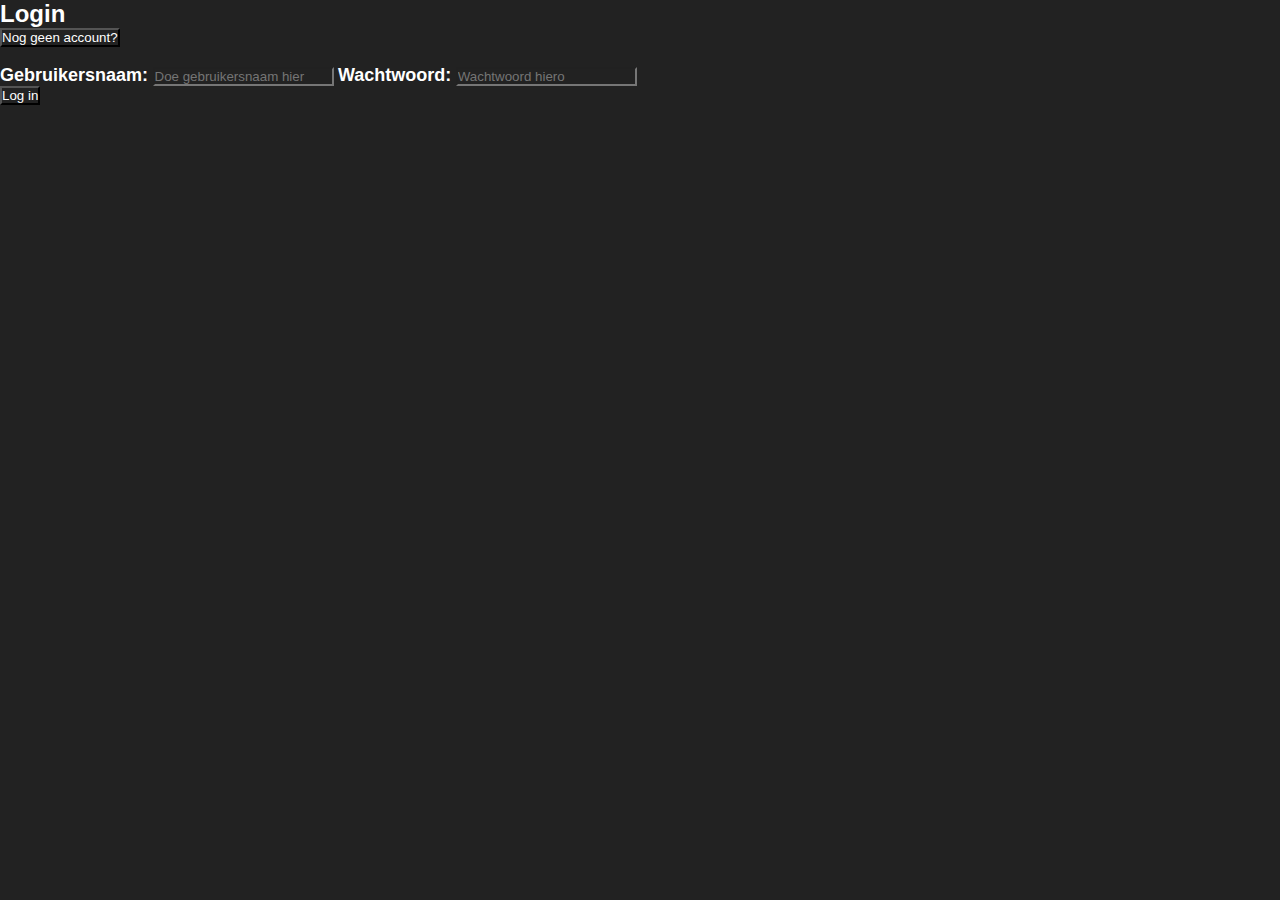
<file: frontend/index.html>
<!DOCTYPE html>
<html>
<head>
    <meta name="viewport" content="width=device-width, initial-scale=1">
    <title>Meowmory</title>
    <link rel="stylesheet" href="styleshit.css">

</head>
<body>



<div class="container">
    <h2>Login</h2>

    <button type="button" id="register">Nog geen account?</button><br><br>

    <label for="username"><b>Gebruikersnaam:</b></label>
    <input type="text" placeholder="Doe gebruikersnaam hier" name="username" id="username" required>

    <label for="password"><b>Wachtwoord:</b></label>
    <input type="password" placeholder="Wachtwoord hiero" name="password" id="password" required>

    <p id="notification"></p>
    <button type="button" id="submit">Log in</button>
</div>
</body>

<script>
    const notification = document.getElementById('notification');
    notification.innerHTML=""

    const check = () => {
        let password = document.getElementById('password').value;
        let username = document.getElementById('username').value;


        fetch('http://localhost:8000/memory/login', {
            method: 'POST',
            headers: {
                'Content-Type': 'application/json'
            },
            body: JSON.stringify({username: username, password: password}),
        })
            .then(resp => {
                if (!resp.ok) {
                    throw new Error("Login mislukt");
                }
                return resp.json();
            })
            .then(json => {
                console.log(json)
                localStorage.setItem("jwt", JSON.stringify(json))
                notification.innerHTML = "Je bent ingelogd";
                window.location.href = 'memory.html';
            })
            .catch(error => {
                console.error('Error:', error);
                notification.innerHTML = error;

            });
    }

    document.getElementById('submit').addEventListener('click', c => check())
    document.getElementById('register').addEventListener('click', c => {
        window.location.href = 'register.html';
    })

</script>
</html>
</file>
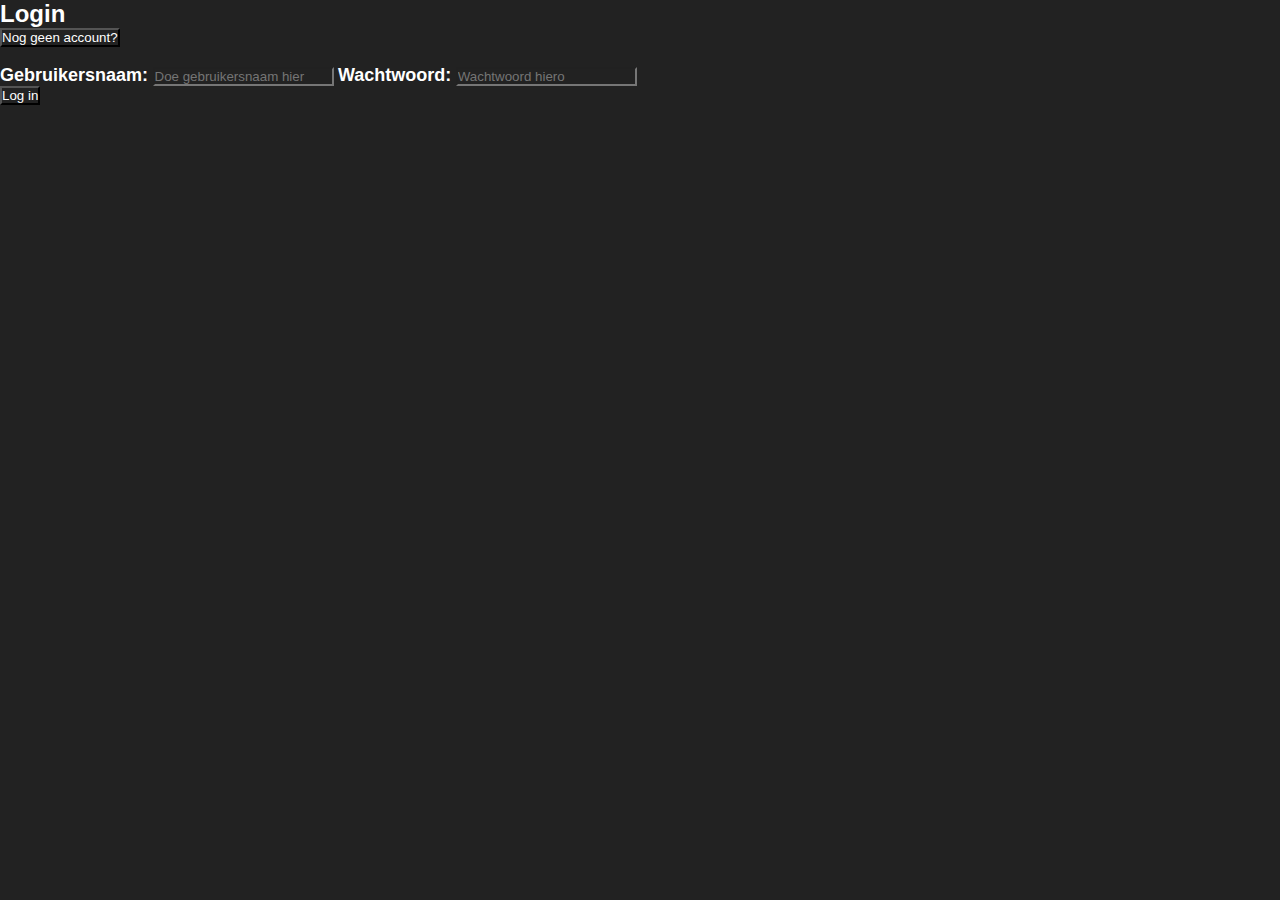
<file: frontend/admin.html>
<!DOCTYPE html>
<html>
<head>
    <meta name="viewport" content="width=device-width, initial-scale=1">
    <title>Admin</title>
</head>
<body>

<h2>Admin</h2>


<div class="container">
    <p id="notification"></p>
    <p id="aggregate"></p>
    <p id="players"></p>
    <p id="dates"></p>

</div>
</body>

<script>
    const notification = document.getElementById('notification');
    const aggregate = document.getElementById('aggregate');
    const players = document.getElementById('players');
    const dates = document.getElementById('dates');
    const jwtData = localStorage.getItem("jwt");
    const token = jwtData ? JSON.parse(jwtData).token : null;
    const check = () => {


        fetch('http://localhost:8000/admin/aggregate', {
            method: 'GET',
            headers: {
                'Authorization': 'Bearer ' + token,
                'Accept': 'application/json'
            },
        })
            .then(resp => {
                if (!resp.ok) {
                    throw new Error("je bent niet ingelogd");
                }
                return resp.json();
            })
            .then(json => {
                console.log(json)
                aggregate.innerHTML = JSON.stringify(json);
            })
            .catch(error => {
                console.error('Error:', error);
                notification.innerHTML = error;
                window.location.href = 'index.html';

            });

        fetch('http://localhost:8000/admin/players', {
            method: 'GET',
            headers: {
                'Authorization': 'Bearer ' + token,
                'Accept': 'application/json'
            },
        })
            .then(resp => {
                if (!resp.ok) {
                    throw new Error("Kan spelers niet krijgen");
                }
                return resp.json();
            })
            .then(json => {
                console.log(json)
                players.innerHTML = JSON.stringify(json);
            })
            .catch(error => {
                console.error('Error:', error);
                notification.innerHTML = error;
            });

        fetch('http://localhost:8000/admin/dates', {
            method: 'GET',
            headers: {
                'Authorization': 'Bearer ' + token,
                'Accept': 'application/json'
            },
        })
            .then(resp => {
                if (!resp.ok) {
                    throw new Error("Kan dates niet krijgen");
                }
                return resp.json();
            })
            .then(json => {
                console.log(json)
                dates.innerHTML = JSON.stringify(json);
            })
            .catch(error => {
                console.error('Error:', error);
                notification.innerHTML = error;
            });
    }
    check()

</script>
</html>
</file>
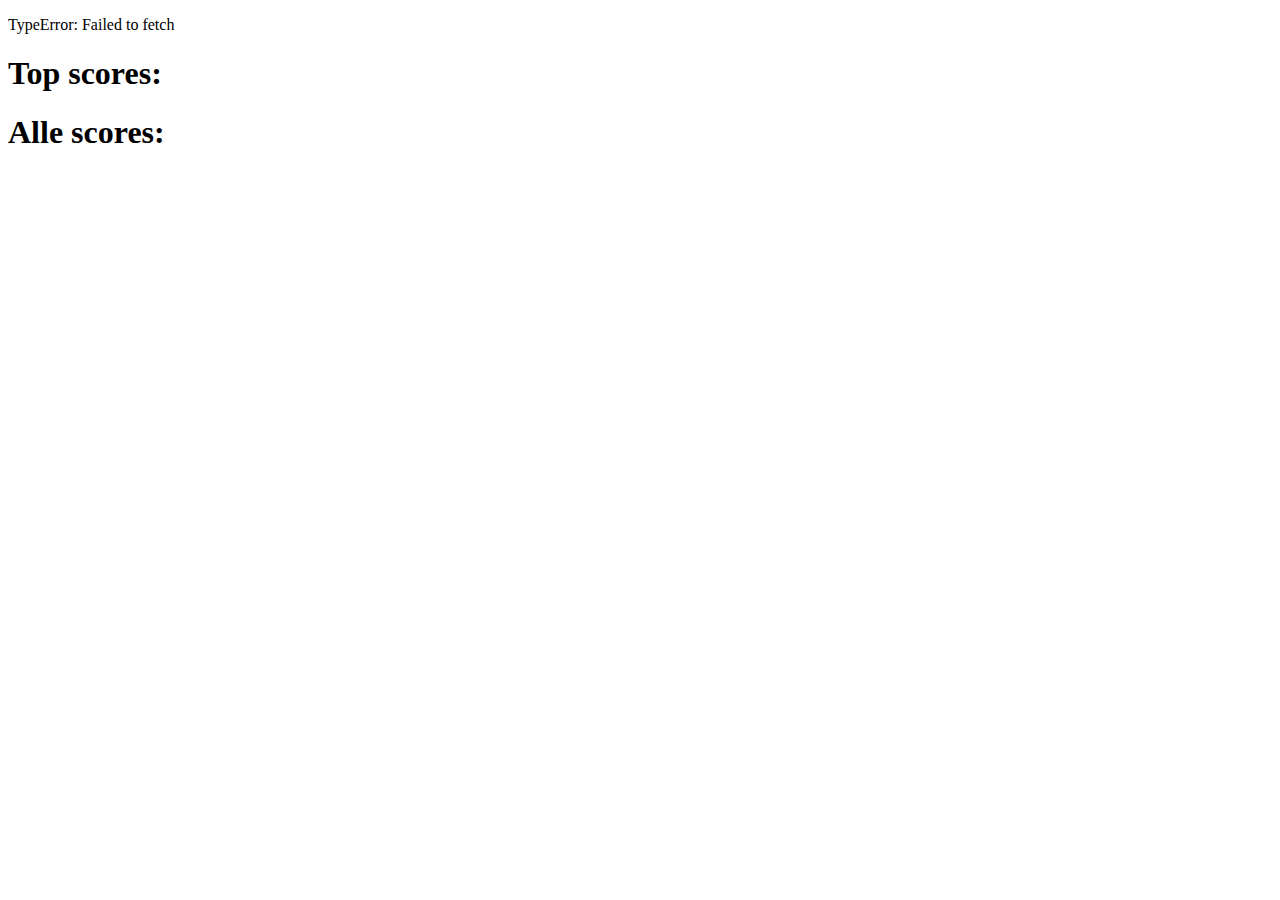
<file: frontend/game.html>
<!DOCTYPE html>
<html lang="en">
<head>
    <meta charset="UTF-8">
    <title>game</title>
</head>
<body>
<p id="notification"></p>
<h1>Top scores:</h1>
<p id="topscores"></p>
<h1>Alle scores:</h1>
<p id="scores"></p>

</body>
</html>
<script>
    fetch('http://localhost:8000/memory/scores', {
        method: 'GET',
        headers: {
            'Accept': 'application/json'
        },
    })
        .then(resp => {
            if (!resp.ok) {
                throw new Error("Kan scores niet krijgen");
            }
            return resp.json();
        })
        .then(json => {
            console.log(json)
            scores.innerHTML = JSON.stringify(json);
        })
        .catch(error => {
            console.error('Error:', error);
            notification.innerHTML = error;
        });

    fetch('http://localhost:8000/memory/top-scores', {
        method: 'GET',
        headers: {
            'Accept': 'application/json'
        },
    })
        .then(resp => {
            if (!resp.ok) {
                throw new Error("Kan top-scores niet krijgen");
            }
            return resp.json();
        })
        .then(json => {
            console.log(json)
            topscores.innerHTML = JSON.stringify(json);
        })
        .catch(error => {
            console.error('Error:', error);
            notification.innerHTML = error;
        });
</script>
</file>
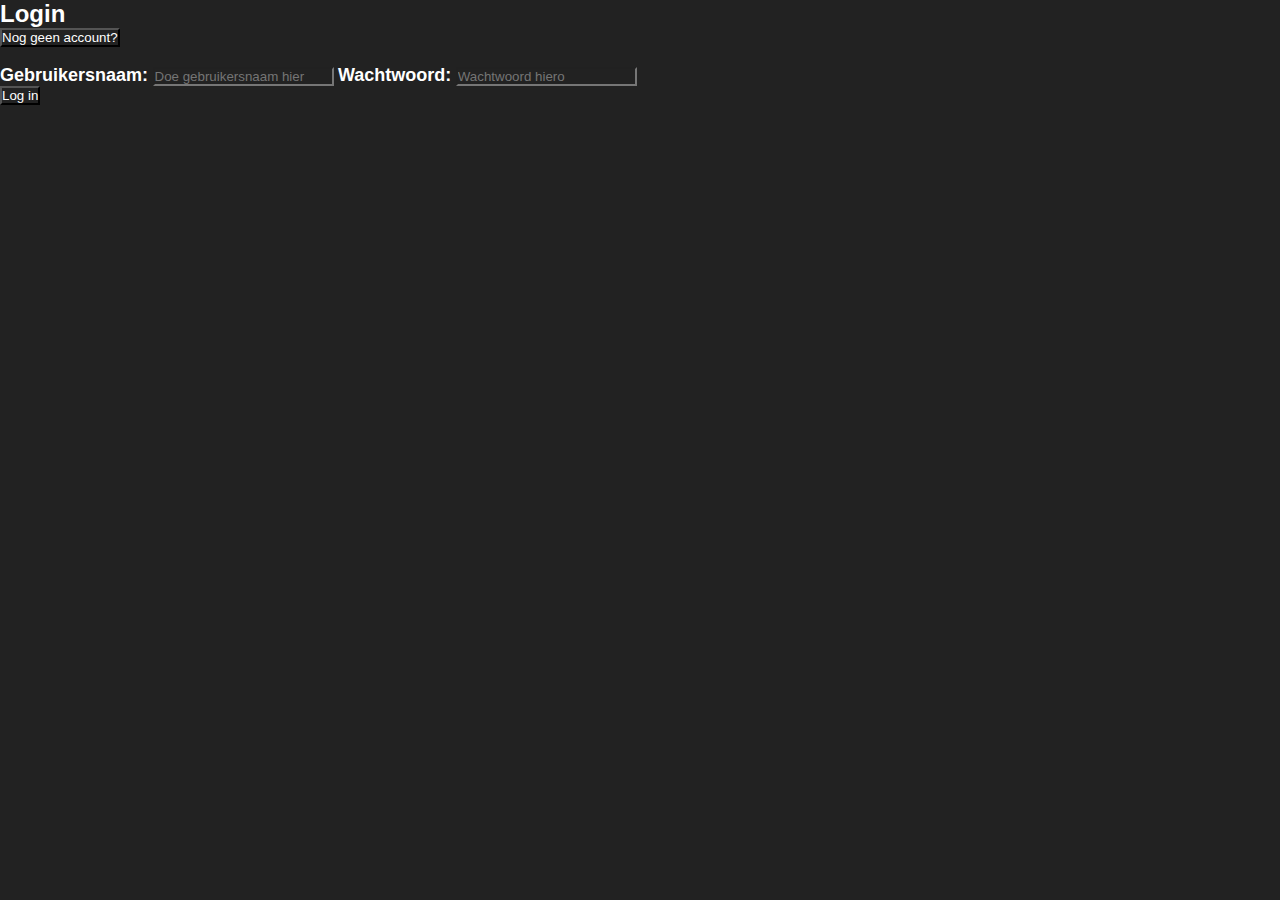
<file: frontend/memory.html>
<!DOCTYPE html>
<html lang="en">
<head>
  <meta charset="UTF-8">
  <meta name="viewport" content="width=device-width, initial-scale=1.0"/>
  <title>Meowmory</title>
  <link rel="stylesheet" href="styleshit.css">

</head>
<body>
<h1>Javascript memory</h1>
<p>Verlopen tijd: 0 seconden</p>
<p id="gevondenKaarten">Gevonden kaarten: 0</p>
<p>Resterende toontijd: 10 seconden</p>
<div class="game">
  <div class="board" id="board">
  </div>
  <div class="sidebar">
    <h2>Top 5:</h2>
    <ol>
      <ul>1. Fillip</ul>
      <ul>2. Fillip</ul>
      <ul>3. Fillip</ul>
      <ul>4. Fillip</ul>
      <ul>5. Fillip</ul>
    </ol>
    <div class="instellingen">
      <label typeof="gamemode">Gamemode</label>
      <select name="gamemode" id="gamemode">
        <option value="cats">Cats</option>
        <option value="letters">Letters</option>
      </select><br>
      <label typeof="grootte">grootte</label>
      <select name="grootte" id="grootte">
        <option value="6">Large</option>
        <option value="4">Normal</option>
        <option value="2">Small</option>
      </select><br>
      <label typeof="karakter">Karakter</label>
      <input type="text" name="karakter" id="karakter"><br>
      <label typeof="kaartkleur">Kaart kleur</label>
      <input type="color" name="kaartkleur" id="kaartkleur"><br>
      <label typeof="openkleur">Open kaarten kleur</label>
      <input type="color" name="openkleur" id="openkleur"><br>
      <label typeof="gevondenkleur">Gevonden kaarten kleur</label>
      <input type="color" name="gevondenkleur" id="gevondenkleur"><br>
      <input type="submit"  id="startgame" value="Start spel">
    </div>
    <p id="dawg">hoi</p>
  </div>
</div>

<script src="memory.js">
</script>


</body>
</html>
</file>
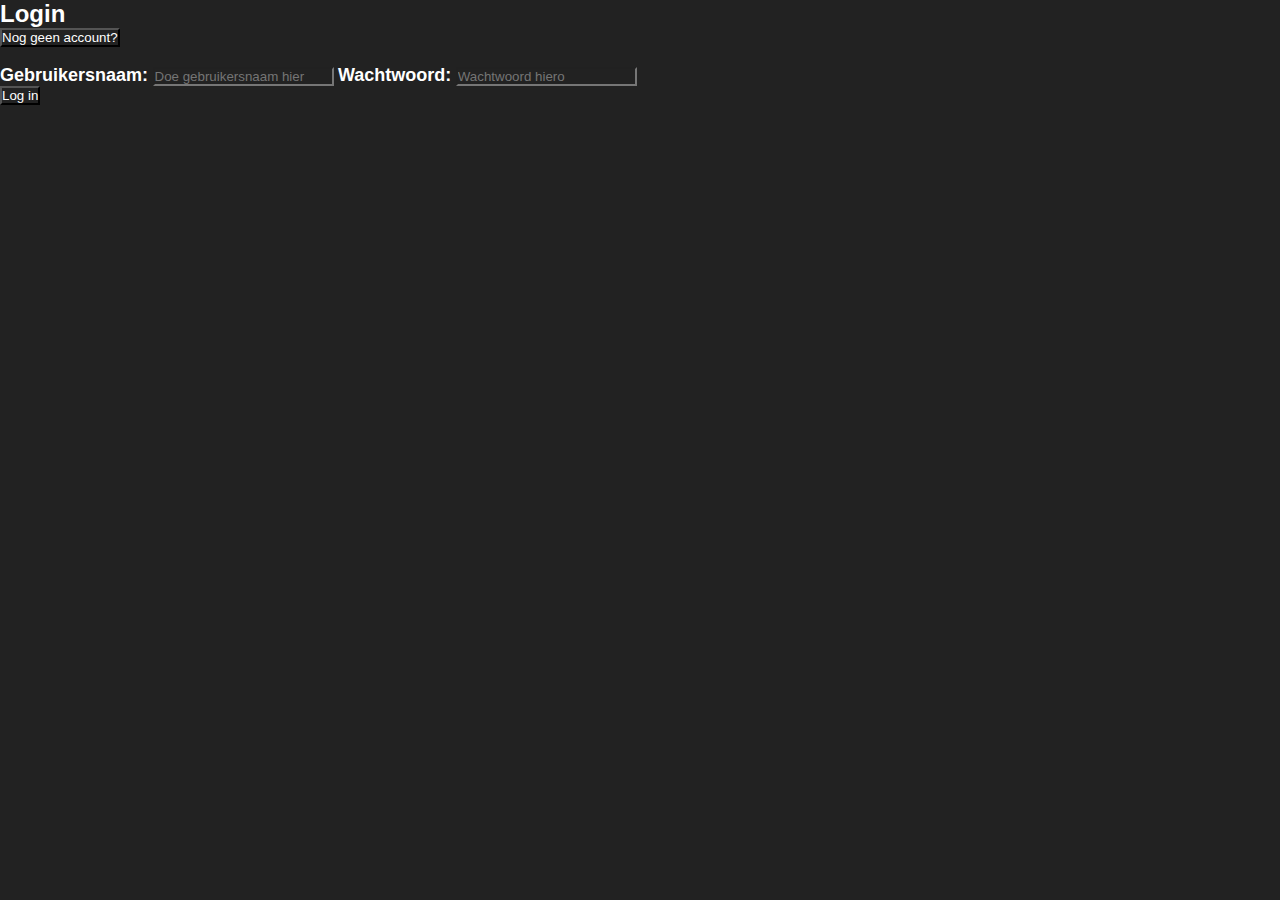
<file: frontend/player.html>
<!DOCTYPE html>
<html>
<head>
    <meta name="viewport" content="width=device-width, initial-scale=1">
    <title>Meowmory</title>
    <link rel="stylesheet" href="styleshit.css"></head>
<body>
<div class="container">
    <p id="notification"> </p>
    <a href="memory.html">Play memory</a>
    <h1>Player information</h1>
    <p id="username">Loading...</p>
    <label typeof="email">E-mail:</label>
    <input type="email" placeholder="Email hier" name="email" id="email">
    <button class="generalbutton" id="update">Update E-mail</button>
    <button class="generalbutton" id="logout">logout</button>
    <h2>Your Preferences</h2>
    <div class="instellingen">
        <label typeof="gamemode">Gamemode</label>
        <select name="gamemode" id="gamemode">
            <option value="cats">Cats</option>
            <option value="letters">Letters</option>
        </select><br>
        <label typeof="kaartkleur">Kaart kleur</label>
        <input type="color" name="kaartkleur" id="kaartkleur"><br>
        <label typeof="gevondenkleur">Gevonden kaarten kleur</label>
        <input type="color" name="gevondenkleur" id="gevondenkleur"><br>
        <input type="submit" id="startgame" class="button" value="Change preferences">
        <input type="submit" id="startgamemobile" class="button" value="Change preferences">
    </div>
    <h2>Game History</h2>
    <p id="games">Loading...</p>
</div>
</body>

<script>
    const player = document.getElementById('player');
    const notification = document.getElementById('notification');
    const games = document.getElementById('games');
    let email = document.getElementById('email');
    const username = document.getElementById('username');
    const jwtData = localStorage.getItem("jwt");
    const token = jwtData ? JSON.parse(jwtData).token : null;
    let gamemode = document.getElementById('gamemode');
    let kaartkleur = document.getElementById('kaartkleur');
    let gevondenkleur = document.getElementById('gevondenkleur');
    const submit1 = document.getElementById('startgamemobile');
    const submit2 = document.getElementById('startgame');
    const logout = document.getElementById('logout');
    const update = document.getElementById('update');

    const check = () => {


        fetch('http://localhost:8000/player', {
            method: 'GET',
            headers: {
                'Authorization': 'Bearer ' + token,
                'Accept': 'application/json'
            },
        })
            .then(resp => {
                if (!resp.ok) {
                    throw new Error("je bent niet ingelogd");
                }
                return resp.json();
            })
            .then(json => {
                console.log(json)
                //player.innerHTML =  JSON.stringify(json);
                username.innerText = "Username: "+json.name;
                email.value = json.email;

            })
            .catch(error => {
                console.error('Error:', error);
                notification.innerHTML = error;
                window.location.href = 'index.html';

            });


        fetch('http://localhost:8000/player/games', {
            method: 'GET',
            headers: {
                'Authorization': 'Bearer ' + token,
                'Accept': 'application/json'
            },
        })
            .then(resp => {
                if (!resp.ok) {
                    throw new Error("Kan spellen niet krijgen");
                }
                return resp.json();
            })
            .then(json => {
                console.log(json)
                //games.innerHTML = JSON.stringify(json);
                games.innerText="";

                for (let i = 0; i < json.length; i++) {
                    const score = document.createElement("p");
                    score.innerHTML = `${json[i].date.date}: gamemode ${json[i].api}: score ${json[i].score} Points`;
                    games.appendChild(score);
                }
            })
            .catch(error => {
                console.error('Error:', error);
                notification.innerHTML = error;

            });

        fetch('http://localhost:8000/player/preferences', {
            method: 'GET',
            headers: {
                'Authorization': 'Bearer ' + token,
                'Accept': 'application/json'
            },
        })
            .then(resp => {
                if (!resp.ok) {
                    throw new Error("Kan preferences niet krijgen");
                }
                return resp.json();
            })
            .then(json => {
                console.log(json)
                //preferences.innerHTML =  JSON.stringify(json);
                gamemode.value = json.preferred_api;
                kaartkleur.value = json.color_closed;
                gevondenkleur.value = json.color_found;

            })
            .catch(error => {
                console.error('Error:', error);
                notification.innerHTML = error;
            });

    }
    check()


    function savePreferences(){
        gamemode = document.getElementById('gamemode').value;
        kaartkleur = document.getElementById('kaartkleur').value;
        gevondenkleur = document.getElementById('gevondenkleur').value;
        fetch('http://localhost:8000/player/preferences', {
            method: 'POST',
            headers: {
                'Authorization': 'Bearer ' + token,
                'Content-Type': 'application/json'
            },
            body: JSON.stringify({"api":gamemode, "color_found":gevondenkleur, "color_closed": kaartkleur }),
        })
            .then(async resp => {
                if (!resp.ok) {
                    throw new Error("preferences aanpassen mislukt");
                }
                console.log(resp)

                const raw = await resp.text();

                if (raw){
                    return JSON.parse(raw);
                } else{
                    return null;
                }
            })
            .then(json => {
                console.log(json)
            })
            .catch(error => {
                console.error('Error:', error);

            });
    }
    function removejwt(){
        localStorage.removeItem('jwt');
        window.location.href = 'index.html';
    }

    function updatemail(){
        email = document.getElementById('email').value;
        fetch('http://localhost:8000/player/email', {
            method: 'PUT',
            headers: {
                'Authorization': 'Bearer ' + token,
                'Content-Type': 'application/json'
            },
            body: JSON.stringify({"email":email}),
        })
            .then(async resp => {
                if (!resp.ok) {
                    throw new Error("preferences aanpassen mislukt");
                }
                console.log(resp)

                const raw = await resp.text();

                if (raw){
                    return JSON.parse(raw);
                } else{
                    return null;
                }
            })
            .then(json => {
                console.log(json)
            })
            .catch(error => {
                console.error('Error:', error);

            });
    }

    submit1.addEventListener("click", savePreferences);
    submit2.addEventListener("click", savePreferences);
    logout.addEventListener("click", removejwt);
    update.addEventListener("click", updatemail);




</script>
</html>
</file>
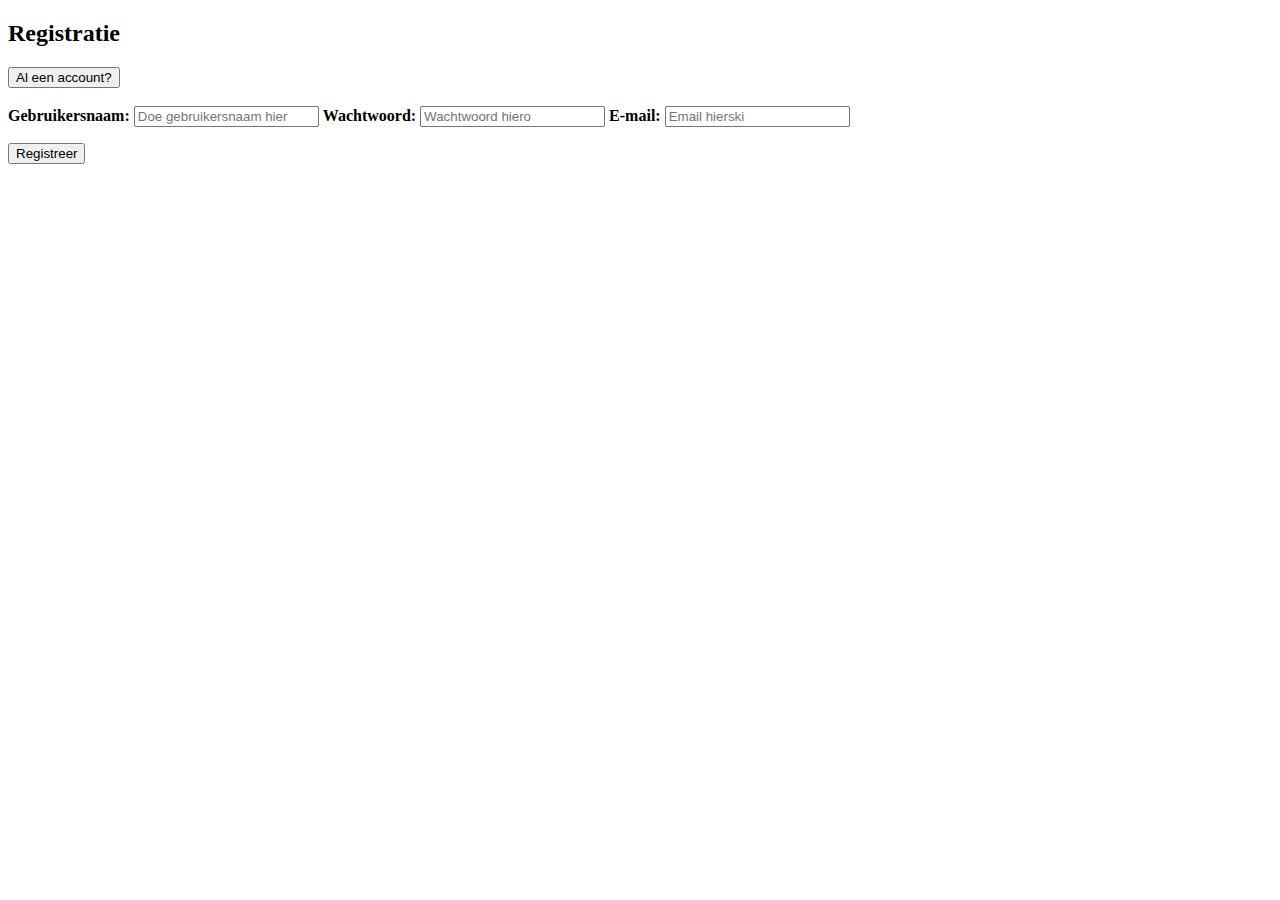
<file: frontend/register.html>
<!DOCTYPE html>
<html>
<head>
    <meta name="viewport" content="width=device-width, initial-scale=1">
    <title>Registratie</title>
</head>
<body>

<h2>Registratie</h2>
<button type="button" id="login">Al een account?</button><br><br>


<div class="container">

    <label for="username"><b>Gebruikersnaam:</b></label>
    <input type="text" placeholder="Doe gebruikersnaam hier" name="username" id="username" required>

    <label for="password"><b>Wachtwoord:</b></label>
    <input type="password" placeholder="Wachtwoord hiero" name="password" id="password" required>

    <label for="email"><b>E-mail:</b></label>
    <input type="email" placeholder="Email hierski" name="email" id="email" required>

    <p id="notification"></p>
    <button type="button" id="submit">Registreer</button>
</div>
</body>

<script>
    const notification = document.getElementById('notification');
    notification.innerHTML=""

    const check = () => {
        let password = document.getElementById('password').value;
        let username = document.getElementById('username').value;
        let email = document.getElementById('email').value;


        fetch('http://localhost:8000/memory/register', {
            method: 'POST',
            headers: {
                'Content-Type': 'application/json'
            },
            body: JSON.stringify({username: username, password: password, email : email}),
        })
            .then(resp => {
                if (!resp.ok) {
                    throw new Error("Registratie mislukt");
                }
                return resp.json();
            })
            .then(json => {
                console.log(json)
                localStorage.setItem("jwt", json)
                notification.innerHTML = "Je account is aangemaakt!";
                //window.location.href = 'memory.html';
            })
            .catch(error => {
                console.error('Error:', error);
                notification.innerHTML = error;

            });
    }

    document.getElementById('submit').addEventListener('click', c => check())
    document.getElementById('login').addEventListener('click', c => {
        window.location.href = 'index.html';
    })

</script>
</html>
</file>
<file: frontend/styleshit.css>
*{
    margin: 0;
    padding: 0;
    font-family: arial, serif;
    background-color: #222222;
    color: white;
}

p, label, ul{
    font-size: 18px;
}

.game{
    display: flex;
    flex-direction: row;
    gap: 12px;
    flex-wrap: wrap;
    margin-left: 12px;
}

#startgamemobile{
    visibility: hidden;
    width: 0px;
    height: 0px;

}
#startgame{
    visibility: visible;
    width: 100%;
    height: 24px;
}

.board{
    display: grid;
    width: 40vw;
    grid-template-columns: 1fr 1fr 1fr 1fr 1fr 1fr;
    gap: 12px;
    justify-content: center;
    flex-wrap: wrap;

}

.header{
    display: flex;
    flex-direction: column;
    width: 40vw;
    justify-content: center;
    align-items: center;
}

.sidebar{
    display: flex;
    flex-direction: column;
    gap: 12px;

}

.tile:hover{
    display: flex;
    text-align: center;
    align-items: center;
    justify-content: center;
    border-style: solid;
    background-color: #d66b43;
    box-shadow: 0px 0px 0px black;
    border-width: 3px;
    border-radius: 16px;
    aspect-ratio: 1
}

.tile{
    display: flex;
    text-align: center;
    align-items: center;
    justify-content: center;

    border-width: 2px;
    background-color: coral;
    box-shadow: 2px 2px 0px black;
    border-radius: 16px;
    aspect-ratio: 1;

    background-repeat: no-repeat;
    background-size: cover;

}

.found{
    display: flex;
    text-align: center;
    align-items: center;
    justify-content: center;

    border-width: 2px;
    background-color: #7af153;
    box-shadow: 2px 2px 0px black;
    border-radius: 16px;
    aspect-ratio: 1
}

.open{
    display: flex;
    text-align: center;
    align-items: center;
    justify-content: center;

    border-width: 2px;
    background-color: #f1e453;
    box-shadow: 2px 2px 0px black;
    border-radius: 16px;
    aspect-ratio: 1
}
@media only screen and (max-width: 820px) {


    .body{
        align-content: center;
    }
    .header{
        display: flex;
        flex-direction: column;
        width: 100vw;
        justify-content: center;
        align-items: center;
    }

    .game {
        flex-direction: column;
        justify-content: center;
        align-content: center;
        margin-left: 0;
    }

    .board{
        width: 88vw;
        justify-content: center;
        align-content: center;

    }

    .sidebar{
        flex-direction: column-reverse;

        justify-content: center;
        align-items: center;
    }

    #startgamemobile{
        visibility: visible;
        width: 88vw;
        height: 24px;
        font-size: 18px;
    }

    #startgame{
        visibility: hidden;
    }
}
</file>
